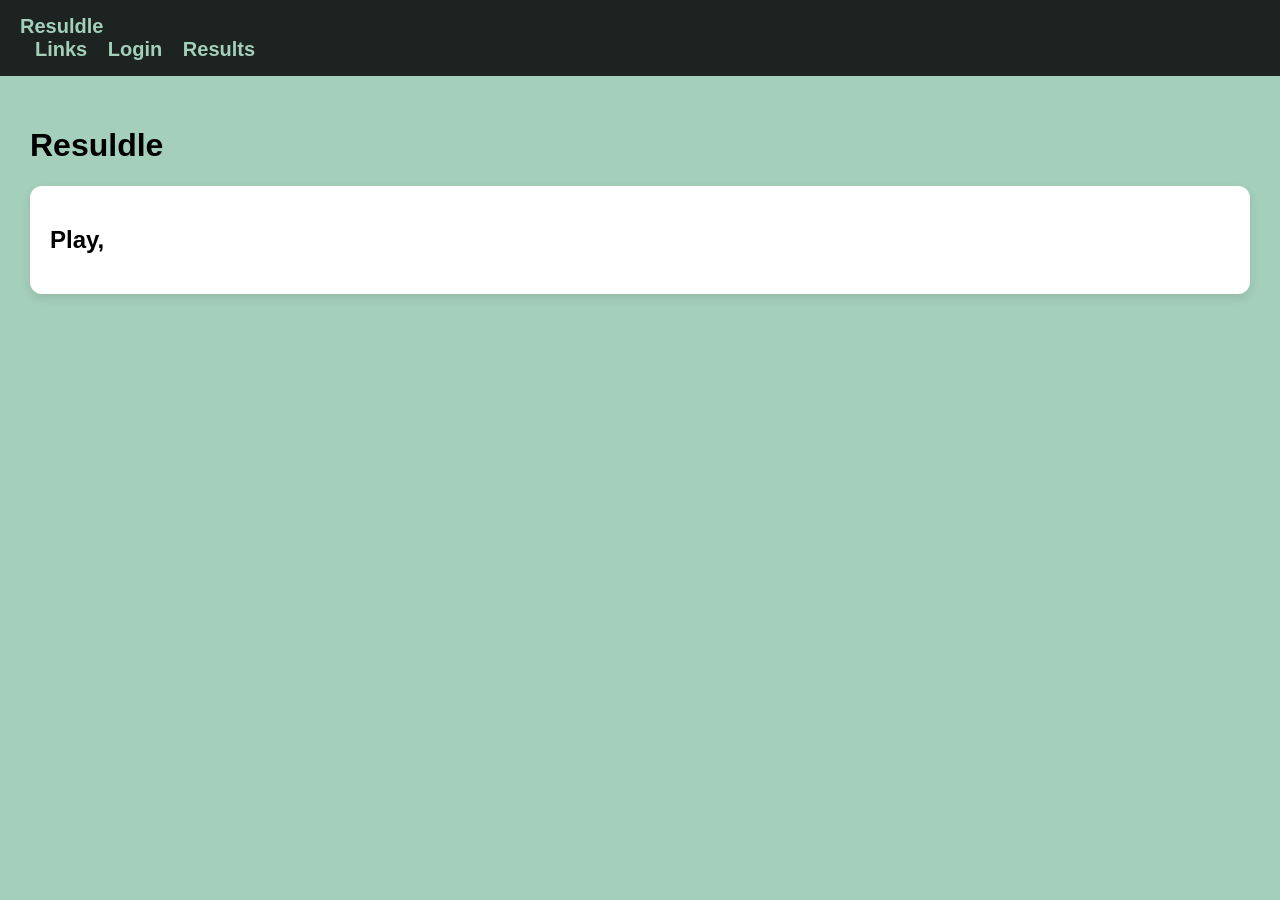
<file: index.html>
<html>
<head>
  <title>Home</title>
  <link rel="stylesheet" href="style.css">
</head>
<body>

<header>
  <div class="logo" onclick="goHome()">Resuldle
  <nav>
    <a href="links.html">Links</a>
    <a href="login.html">Login</a>
    <a href="results.html">Results</a>
  </nav>
</header>

<div class="container">
  <h1>Resuldle</h1>
  <div class="card">
    <h2>Play, 
  </div>
</div>

<script src="script.js"></script>
</body>
</html>
</file>
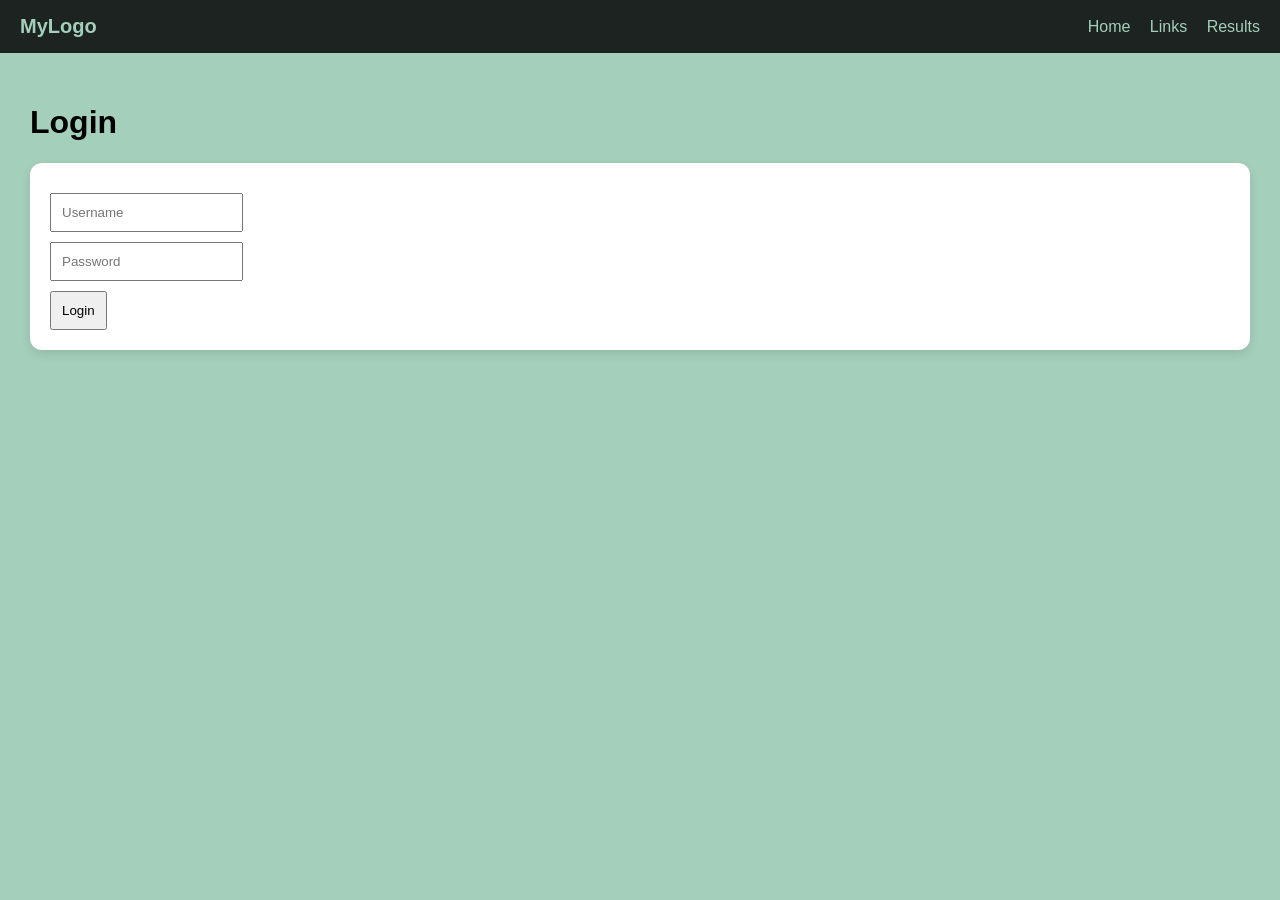
<file: login.html>
<!DOCTYPE html>
<html>
<head>
  <title>Login</title>
  <link rel="stylesheet" href="style.css">
</head>
<body>

<header>
  <div class="logo" onclick="goHome()">MyLogo</div>
  <nav>
    <a href="index.html">Home</a>
    <a href="links.html">Links</a>
    <a href="results.html">Results</a>
  </nav>
</header>

<div class="container">
  <h1>Login</h1>

  <div class="card">
    <input id="user" placeholder="Username"><br>
    <input id="pass" type="password" placeholder="Password"><br>
    <button onclick="login()">Login</button>
  </div>
</div>

<script src="script.js"></script>
</body>
</html>
</file>
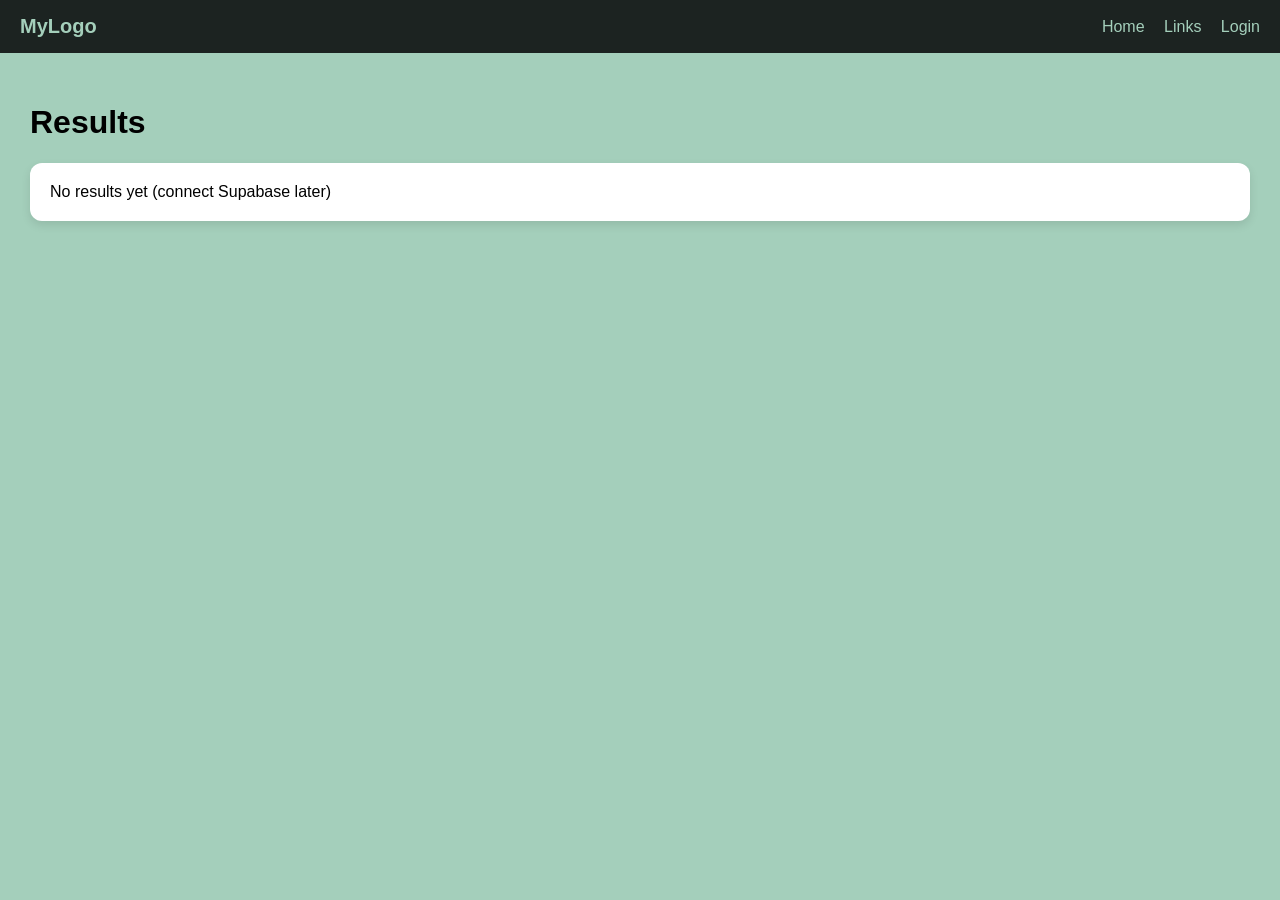
<file: results.html>
<!DOCTYPE html>
<html>
<head>
  <title>Results</title>
  <link rel="stylesheet" href="style.css">
</head>
<body>

<header>
  <div class="logo" onclick="goHome()">MyLogo</div>
  <nav>
    <a href="index.html">Home</a>
    <a href="links.html">Links</a>
    <a href="login.html">Login</a>
  </nav>
</header>

<div class="container">
  <h1>Results</h1>

  <div class="card">
    No results yet (connect Supabase later)
  </div>
</div>

<script src="script.js"></script>
</body>
</html>
</file>
<file: style.css>
body {
  margin: 0;
  font-family: Arial, sans-serif;
  background: #A4CFBB;
}

header {
  background: #1C2321;
  color: #A4CFBB;
  padding: 15px 20px;
  display: flex;
  align-items: center;
  justify-content: space-between;
}

.logo {
  font-weight: bold;
  font-size: 20px;
  cursor: pointer;
}

nav a {
  color: #A4CFBB;
  margin-left: 15px;
  text-decoration: none;
}

.container {
  padding: 30px;
}

.card {
  background: white;
  padding: 20px;
  border-radius: 12px;
  margin-top: 15px;
  box-shadow: 0 4px 10px rgba(0,0,0,0.1);
}

input, button {
  padding: 10px;
  margin-top: 10px;
}
</file>
